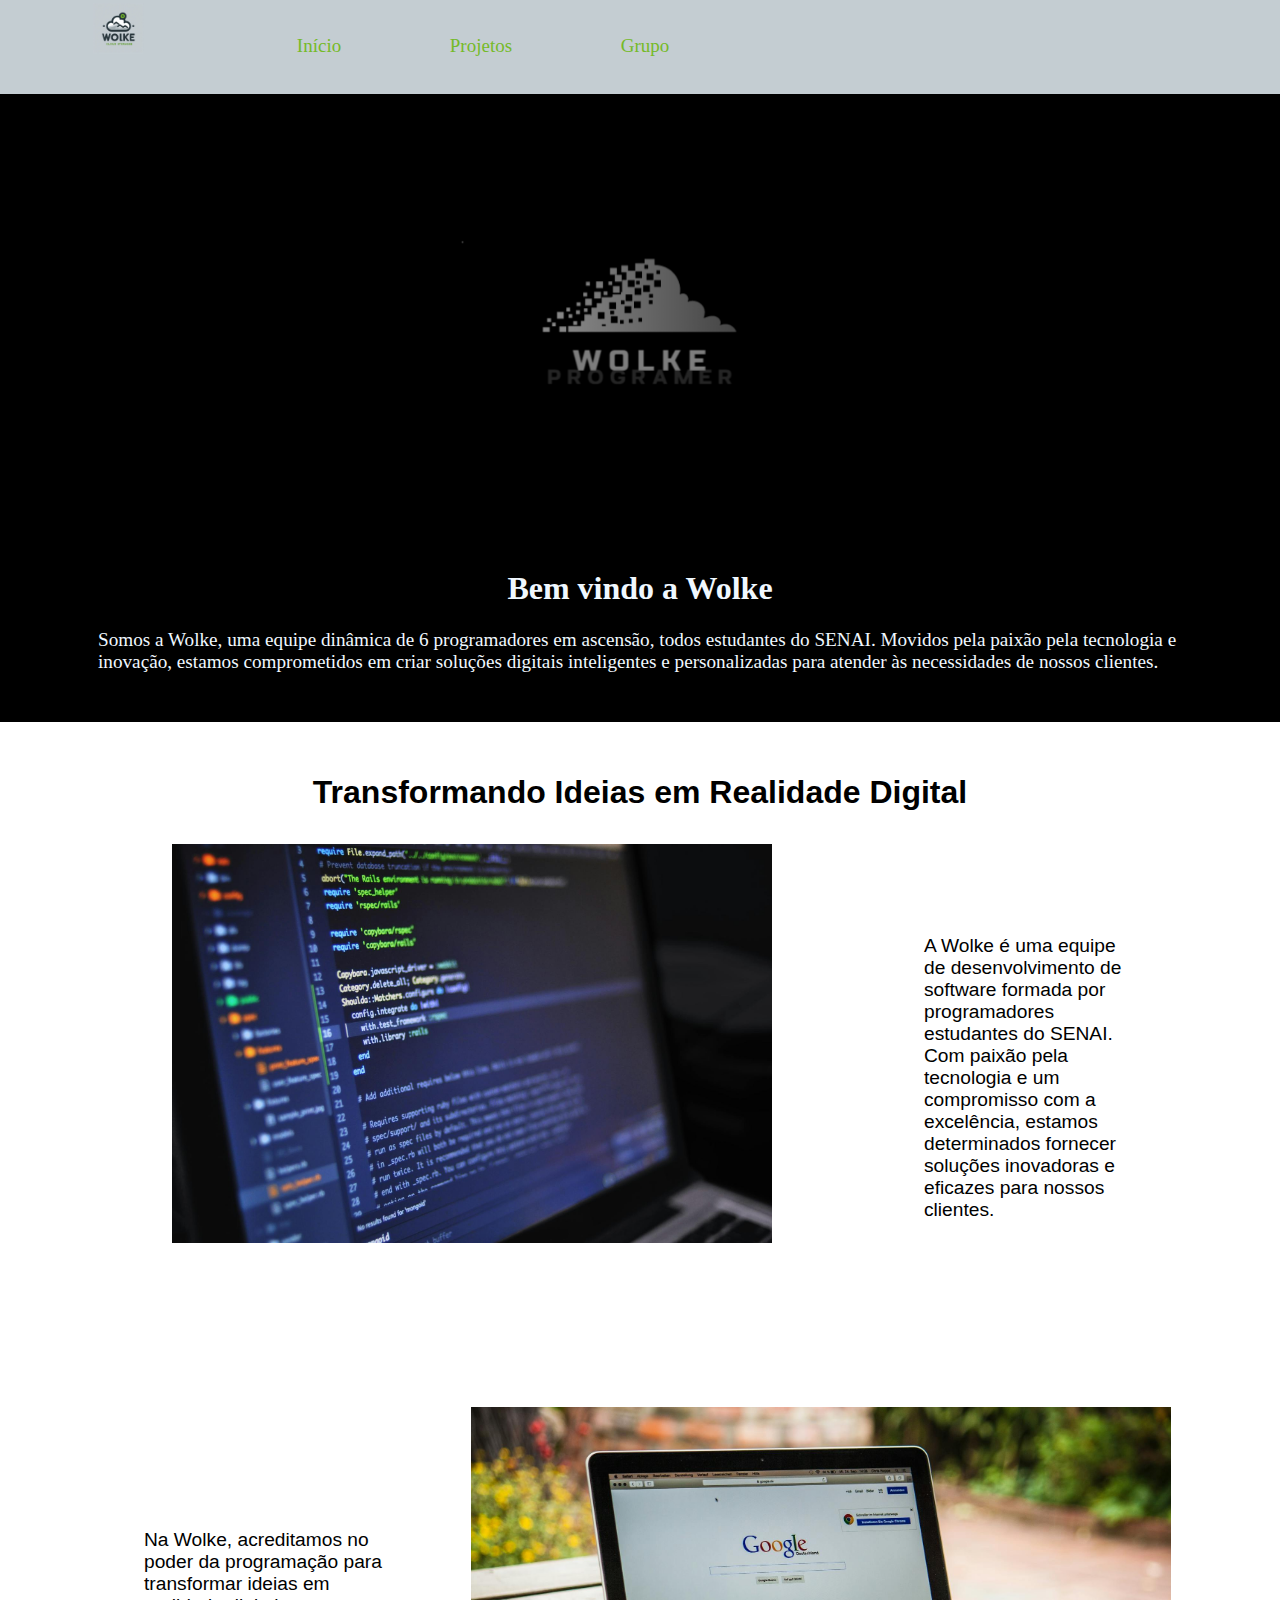
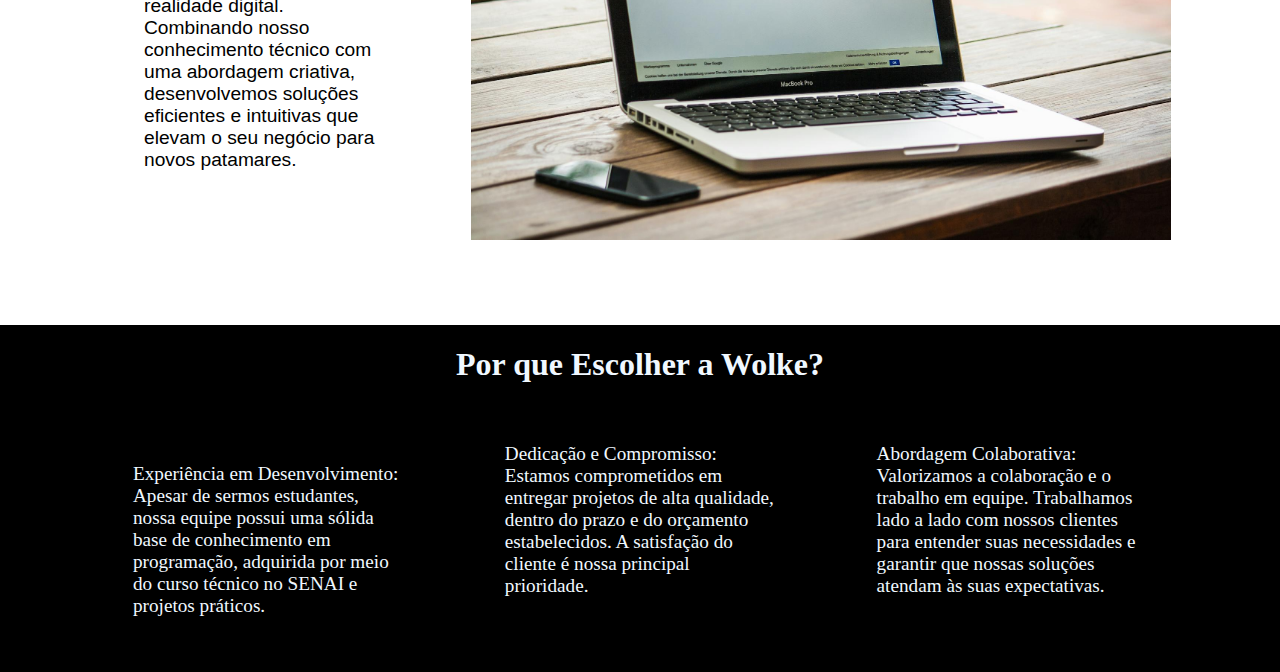
<file: index.html>
<!DOCTYPE html>
<html lang="en">

<head>
    <meta charset="UTF-8">
    <meta name="viewport" content="width=device-width, initial-scale=1.0">
    <title>Principal</title>
    <link rel="stylesheet" href="index.css">
    <style>
        .hidden {
            display: none;
        }
    </style>
</head>

<body>



    <header>
        <div class="img1">
            <img src="wolke.jpg" alt="" width="14%">
        </div>
        <nav>
            <a href="index.html"> Início </a>
            <a href="projetos.html">Projetos</a>
            <a href="#" id="grupo-link">Grupo</a>
        </nav>
    </header>
    
    <div class="link hidden">
        <li>
            <ol><a href="brian.html">Brian</a></ol>
            <ol><a href="daniel.html">Daniel</a></ol>
            <ol><a href="igor.html">Igor</a></ol>
            <ol> <a href="riquelme.html">Riquelme</a></ol>
            <ol><a href="romulo.html">Rômulo</a></ol>
        </li>
    </div>

    <div class="img2">
      <img src="img2.PNG" width="180%">

    </div>


    <div class="txt1"> 
        <h1>Bem vindo a Wolke</h1>

        <p>Somos a Wolke, uma equipe dinâmica de 6 programadores em ascensão, todos estudantes do SENAI. Movidos pela paixão pela tecnologia e inovação, estamos comprometidos em criar soluções digitais inteligentes e personalizadas para atender às necessidades de nossos clientes.</p>
    </div>
 

    <div class="txt2">
        <h1>Transformando Ideias em Realidade Digital</h1>
        <img src="img3.jpeg" width="600">
        <p>A Wolke é uma equipe de desenvolvimento de software formada por programadores estudantes do SENAI. Com
            paixão pela tecnologia e um compromisso com a excelência, estamos determinados fornecer soluções
            inovadoras e eficazes para nossos clientes.  </p>
            
    </div>

    <div class="txt3">
                   <img id="img4" src="img4.jpeg" width="700"> 
        <p>Na Wolke, acreditamos no poder da programação para transformar ideias em realidade digital.
             Combinando nosso conhecimento técnico com uma abordagem criativa, desenvolvemos soluções 
             eficientes e intuitivas que elevam o seu negócio para novos patamares.</p>

    </div>

    <h1>Por que Escolher a Wolke?</h1>
    <div class="txt4"> 
       
        <p>Experiência em Desenvolvimento: Apesar de sermos estudantes, nossa equipe possui uma sólida base de
            conhecimento em programação, adquirida por meio do curso técnico no SENAI e projetos práticos.</p>

        <p>Dedicação e Compromisso: Estamos comprometidos em entregar projetos de alta qualidade, dentro do prazo e do
            orçamento estabelecidos. A satisfação do cliente é nossa principal prioridade. </p>

        <p>Abordagem Colaborativa: Valorizamos a colaboração e o trabalho em equipe. Trabalhamos lado a lado com nossos
            clientes para entender suas necessidades e garantir que nossas soluções atendam às suas expectativas.</p>
        
    </div>



<script>
    const grupoLink = document.getElementById('grupo-link');
const textElementToShow = document.querySelector('.link.hidden');
grupoLink.addEventListener('click', (event) => {

    textElementToShow.classList.remove('hidden'); // Mostra o elemento oculto
});

const t = document.querySelector('.link.hidden');
grupoLink.addEventListener('mouseenter', (event) => {

    textElementToShow.classList.add('hidden'); // Mostra o elemento oculto
}

);
</script>
</body>
</html>
</file>
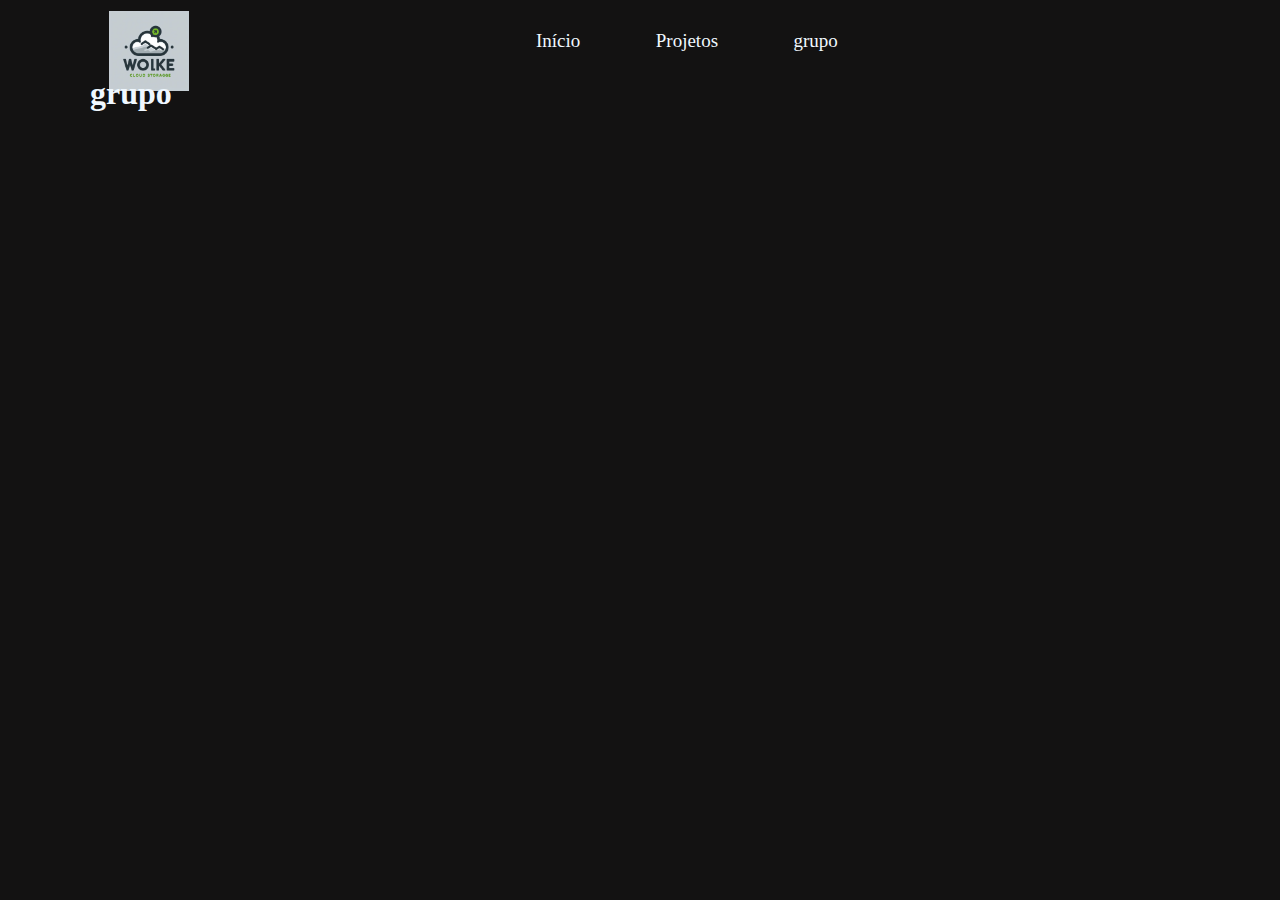
<file: w1.html>
<!DOCTYPE html>
<html lang="en">
<head>
    <meta charset="UTF-8">
    <meta name="viewport" content="width=device-width, initial-scale=1.0">
    <link rel="stylesheet" href="w1.css">
    <title>grupo</title>
</head>
<body>
    <div class="img1">
        <img src="wolke.jpg" alt="" width=80px >
    </div>
    
    <header>
        <nav>
            <nav>
                <a href="index.html"> Início </a>
                <a href="projetos.html">Projetos</a>
                <a href="w1.html">grupo</a>
    
            </nav>
    </header>
    <h1>grupo</h1>
    
</body>
</html>
</file>
<file: index.css>
.img1{
    float:left ;
    margin-top: 10px;
    margin-left: 100px;
    margin-right: -100px;
    padding: 1px;
    
}
header{
    display: flex;
    font-size: 30 sans-serif;

    width: 100%;
    padding: 2px;
    height: 100px;
    background-color: #c4cdd2;
    


}
nav{
    display: flex;
    align-items: center;
    justify-content: space-between;
    padding-inline: 20%;
    padding-right: 30%;
    padding-left: 30%;

}
nav a{

    margin-top: 5%;
    padding-inline: -50%;
    margin-left: -290%;
    padding-right: 150%;
    font-size: 19px;
    color: #75ba28;

}

.img2{
    float: left;
    padding: 60px 300px ;
    background-color: black;
    margin-left: 10%;
    margin-right: 25%;
}
li a{
    align-items: end;
    margin-top: 0%;
    padding-inline: 1%;
    margin-left: 57%;
    padding-right: 20%;
    font-size: 12px;
    list-style: none;
    color: #75ba28;
}
*{
    list-style: none;
    
}
.txt1{
    text-align: left;
    font-size: 10 sans-serif;
    margin-left: 6%;
    margin-right: 6%;
    margin-top: -20px;
    padding: 30px;
}
.txt2{
    font-size: 10 sans-serif;
    font: 100% sans-serif;
    padding-left: 6%;
    padding-right: 6%;
    padding-top: 2%;
    padding: 30px;
    background-color: #ffffff;

}
.txt3{
    font-size: 10 sans-serif;
    font: 100% sans-serif;
    padding-left: 6%;
    padding-right: 6%;
    padding: 30px;
    background-color: #ffffff;
}
.txt4{
    font-size: 10 sans-serif;
    margin-left: 8%;
    margin-right: 8%;
    padding: 3%;
    column-count: 3;
    column-gap: 10%;


}
#img4{
    margin: 0 7%;
}

body{
    background-color: rgb(0, 0, 0);
    color: aliceblue;
    margin: -10px;
    padding: 0;
}
a{
    text-decoration: none;

}
p{
    font-size: 120%;
}
ol{
    color:aliceblue;
}
h2{
    font-size: 30px;
}
h1{
    text-align: center;
}
.txt2 img{
    margin: 10px 150px  0 ;
    padding: 2px;
    float: left;
}
.txt2 h1{
    color: black;
}
.txt2 p{
    margin: 10%;
    color: black;
}
.txt3 img{
    margin: 10px 100 0 150px  ;
    padding: 2px; 
    float: right;
    
}
.txt3 p{
    
    margin: 10%;
    color: black;
}
</file>
<file: w1.css>
.img1{
    float:left ;
    margin-top: -10px;
    margin-left: 100px;
    margin-right: -100px;
    padding: 1px;
}
header{
    display: flex;
    font-size: 30 sans-serif;
    color: rgb(255, 255, 255);
    margin-top: 20px;

    padding: 2px;


}
nav{
    display: flex;
    align-items: center;
    justify-content: space-between;
    padding-inline: 20%;
    padding-right: 30%;
    padding-left: 30%;
}
nav a{

    margin-top: 5%;
    padding-inline: -50%;
    margin-left: 30%;
    padding-right: 20%;
    font-size: 19px;
}
a{
    text-decoration: none;
    color: aliceblue;
    
}
body{
    background-color: rgb(19, 18, 18);
    color: aliceblue;
}
</file>
